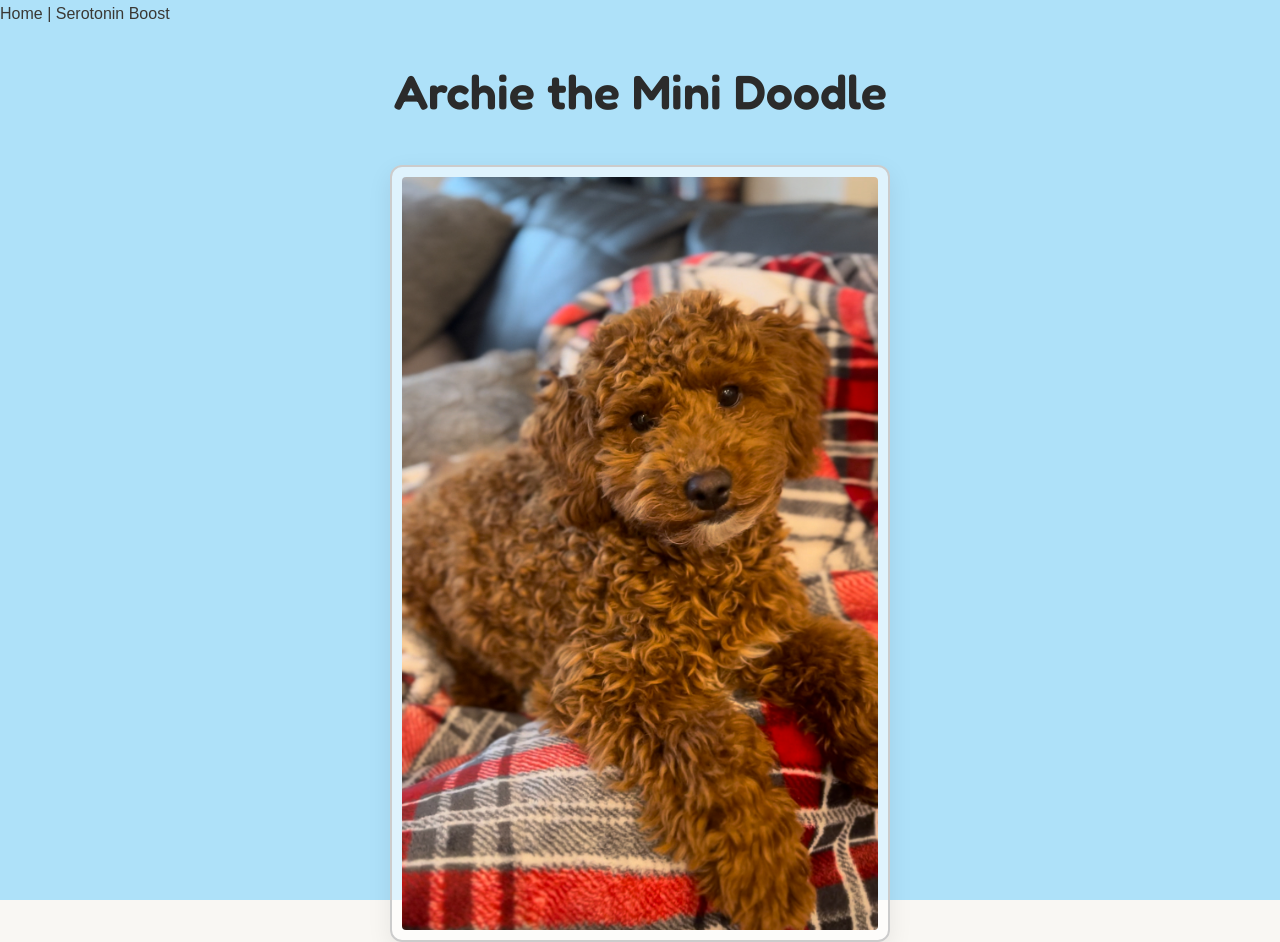
<file: serotonin.html>
<!DOCTYPE html>
<html lang="en">
<head>
    <meta charset="UTF-8">
    <title>Serotonin Boost</title>
    <link rel="stylesheet" href="style.css">
    <link rel="preconnect" href="https://fonts.googleapis.com">
    <link rel="preconnect" href="https://fonts.gstatic.com" crossorigin>
    <link href="https://fonts.googleapis.com/css2?family=Fredoka:wght@600&display=swap" rel="stylesheet">
</head>
<body>
    <div class="sky-bg">
        <div class="cloud cloud1"></div>
        <div class="cloud cloud2"></div>
        <div class="cloud cloud3"></div>
        <div class="cloud cloud4"></div>
    </div>

    <nav>
        <a href="index.html">Home</a> | 
        <a href="serotonin.html">Serotonin Boost</a>
    </nav>

    <h1 class="gallery-title">Archie the Mini Doodle</h1>

    <div class="slideshow-container">
        <img src="Archie1.jpg" class="slide">
        <img src="Archie2.jpeg" class="slide">
        <img src="Archie3.jpg" class="slide">
        <img src="Archie4.jpeg" class="slide">
        <img src="Archie5.jpeg" class="slide">
    </div>

    <script src="script.js"></script>
</body>
</html>
</file>
<file: style.css>
:root {
  --bg: #F9F7F3;
  --ink: #3A3834;
  --ink-soft: #7A766E;
  --line: #E3DED5;
  --accent: #5F6C66;
  --accent-warm: #A9664D;
  --accent-blue: #52707A;
  --accent-blue-tint: #8AACB2;
  --card: #F2EFEA;
  --font-display: 'Jost', sans-serif;
  --font-body: 'IBM Plex Sans', sans-serif;
  --font-mono: 'IBM Plex Mono', monospace;
  --sidebar-w: 260px;
}

* { box-sizing: border-box; }

html { scroll-behavior: smooth; }

body {
  margin: 0;
  background: var(--bg);
  color: var(--ink);
  font-family: var(--font-body);
  font-size: 16px;
  line-height: 1.7;
}

a { color: inherit; text-decoration: none; }
ul { list-style: none; margin: 0; padding: 0; }

.sidebar {
  position: fixed;
  top: 0; left: 0;
  width: var(--sidebar-w);
  height: 100vh;
  padding: 2.5rem 2rem;
  display: flex;
  flex-direction: column;
  justify-content: space-between;
  border-right: 1px solid var(--line);
}

.profile-photo-ring {
  position: relative;
  width: 88px;
  height: 88px;
  margin-bottom: 1.25rem;
}

.profile-photo-ring::before {
  content: '';
  position: absolute;
  top: 7px;
  left: 7px;
  width: 100%;
  height: 100%;
  border-radius: 50%;
  background: var(--accent-warm);
  z-index: 0;
}

.profile-photo {
  position: relative;
  z-index: 1;
  width: 100%;
  height: 100%;
  border-radius: 50%;
  object-fit: cover;
  display: block;
  border: 3px solid var(--bg);
  image-rendering: -webkit-optimize-contrast;
  image-rendering: crisp-edges;
}
.slideshow-container {
    max-width: 500px;
    margin: auto;
    position: relative;
    border: 6px solid #2b2b2b;
    overflow: hidden;
    background: #fff;
    padding: 10px;
    border-radius: 8px;
    box-shadow: 0 10px 30px rgba(0, 0, 0, 0.25);
}

.slide {
    width: 100%;
    height: auto;
    display: none;
    border-radius: 4px;
}
.name {
  font-family: var(--font-display);
  font-size: 1.5rem;
  font-weight: 600;
  margin-top: 1rem;
  display: block;
}

.role {
  font-family: var(--font-mono);
  font-size: 0.8rem;
  color: var(--ink-soft);
  margin-top: 0.5rem;
}

.nav { display: flex; flex-direction: column; gap: 1rem; margin-top: 3rem; }
.nav-link { font-family: var(--font-mono); font-size: 0.85rem; color: var(--ink-soft); display: flex; gap: 0.6rem; }
.nav-link:hover { color: var(--accent); }
.nav-num { color: var(--accent-warm); font-size: 0.7rem; }

main { margin-left: var(--sidebar-w); max-width: 760px; padding: 0 3rem; }

.section { padding: 4rem 0; border-top: 1px solid var(--line); }

.section-label {
  font-family: var(--font-mono);
  font-size: 0.85rem;
  color: var(--accent-warm);
  display: flex;
  gap: 0.6rem;
  margin-bottom: 2rem;
  text-transform: uppercase;
  letter-spacing: 0.04em;
}

h3, .commit-title, .skill-group-title {
  font-family: var(--font-display);
  color: var(--ink);
  margin-bottom: 0.5rem;
  display: block;
}

h3 { font-size: 1.4rem; }
.skill-group-title { font-size: 1rem; text-transform: uppercase; letter-spacing: 0.05em; color: var(--accent-warm); }

.hero { padding: 5rem 0 4rem; }
.hero-eyebrow { font-family: var(--font-mono); font-size: 0.85rem; color: var(--accent); margin: 0 0 1rem; }
.hero-headline { font-family: var(--font-display); font-size: 2.8rem; line-height: 1.1; margin: 0 0 1.5rem; }
.hero-sub { max-width: 52ch; color: var(--ink-soft); font-size: 1.05rem; }

.hero-cta {
  display: inline-block;
  margin-top: 2rem;
  font-family: var(--font-mono);
  font-size: 0.9rem;
  padding: 0.8rem 1.5rem;
  border: 1px solid var(--ink);
  background: transparent;
  color: var(--ink);
  transition: all 0.2s ease;
}

.hero-cta:hover {
  background: var(--ink);
  color: var(--bg);
}

.commit-log { padding-left: 1.5rem; display: flex; flex-direction: column; gap: 2.5rem; }
.commit-meta { font-family: var(--font-mono); font-size: 0.75rem; color: var(--ink-soft); margin-bottom: 0.3rem; }
.commit-desc { color: var(--ink-soft); margin: 0.2rem 0 0; max-width: 55ch; }

.project-grid { display: grid; gap: 1.5rem; }
.project-card {
  background: var(--card);
  padding: 2rem;
  border-left: 3px solid var(--accent-blue);
}
.project-tag { font-family: var(--font-mono); font-size: 0.75rem; color: var(--accent-warm); margin-bottom: 0.5rem; }
.project-desc { color: var(--ink-soft); margin-bottom: 1rem; }
.project-stack { font-family: var(--font-mono); font-size: 0.75rem; color: var(--ink-soft); }

.contact-desc { color: var(--ink-soft); margin-bottom: 2rem; }
.contact-grid { display: flex; gap: 2rem; margin-top: 1.5rem; }
.contact-link { font-family: var(--font-mono); font-size: 0.95rem; text-decoration: underline; }
.social-links { display: flex; flex-direction: column; gap: 0.8rem; }

.bg-shape { position: fixed; z-index: -1; background: var(--accent-blue-tint); opacity: 0.8; pointer-events: none; }
.bg-shape-1 { top: -60px; right: -140px; width: 420px; height: 460px; border-radius: 0 0 0 160px; }
.bg-shape-2 { bottom: -80px; right: -160px; width: 360px; height: 380px; border-radius: 160px 0 0 0; }

.cta-button {
  display: inline-block;
  margin-top: 2rem;
  padding: 0.8rem 1.5rem;
  border: 1px solid var(--ink);
  color: var(--ink);
  font-family: var(--font-mono);
  font-size: 0.9rem;
  text-decoration: none;
  transition: all 0.2s ease;
}

.cta-button:hover {
  background: var(--ink);
  color: var(--bg);
  cursor: pointer;
}

.job-entry { margin-bottom: 3rem; }
.job-header { display: flex; justify-content: space-between; align-items: baseline; margin-bottom: 0.5rem; }
.job-date { font-family: var(--font-mono); font-size: 0.85rem; color: var(--accent-warm); white-space: nowrap; margin-left: 1.5rem; }

.skills-stack { display: flex; flex-direction: column; gap: 1.5rem; }
.skill-group { margin-bottom: 0.5rem; }

.contact-grid a {
  color: var(--accent);
  text-decoration: none;
  font-weight: bold;
  transition: opacity 0.3s ease;
}

.contact-grid .link-underline { text-decoration: underline; }
.contact-grid a:hover { opacity: 0.7; }

/* Responsive Overrides */
@media (max-width: 860px) {
  .sidebar { position: static; width: 100%; height: auto; border-right: none; border-bottom: 1px solid var(--line); }
  main { margin-left: 0; padding: 0 1.5rem; }
  .bg-shape { display: none; }
  .job-header { flex-direction: column; align-items: flex-start; }
  .job-date { margin-left: 0; margin-top: 0.25rem; }
  .contact-grid { flex-direction: column; gap: 1rem; }
  .hero-headline { font-size: 2rem; }
}

/* Center the slideshow container */
.slideshow-container {
    max-width: 500px;
    margin: auto;
    position: relative;
    border: 2px solid #ccc;
    overflow: hidden;
    background: rgba(255, 255, 255, 0.6);
    border-radius: 12px;
    box-shadow: 0 8px 24px rgba(0, 0, 0, 0.08);
}

/* Ensure images fit inside the container */
.slide {
    width: 100%;
    height: auto;
    display: none;
}

/* ============================================================
   Light blue sky background with drifting clouds
   (used on the Serotonin Boost / slideshow page)
   ============================================================ */
.sky-bg {
    position: fixed;
    top: 0;
    left: 0;
    width: 100%;
    height: 100%;
    background: #AEE1F9;
    overflow: hidden;
    z-index: -1;
}

.cloud {
    position: absolute;
    background: #fff;
    border-radius: 100px;
    opacity: 0.9;
}

.cloud::before,
.cloud::after {
    content: '';
    position: absolute;
    background: #fff;
    border-radius: 100px;
}

/* Cloud shape: a flat base with two "bumps" on top */
.cloud1 { width: 120px; height: 40px; top: 10%; }
.cloud1::before { width: 60px; height: 60px; top: -30px; left: 15px; }
.cloud1::after  { width: 40px; height: 40px; top: -20px; left: 65px; }

.cloud2 { width: 90px; height: 30px; top: 25%; }
.cloud2::before { width: 45px; height: 45px; top: -22px; left: 10px; }
.cloud2::after  { width: 30px; height: 30px; top: -15px; left: 48px; }

.cloud3 { width: 150px; height: 50px; top: 45%; }
.cloud3::before { width: 75px; height: 75px; top: -38px; left: 20px; }
.cloud3::after  { width: 50px; height: 50px; top: -25px; left: 85px; }

.cloud4 { width: 100px; height: 35px; top: 65%; }
.cloud4::before { width: 50px; height: 50px; top: -25px; left: 12px; }
.cloud4::after  { width: 35px; height: 35px; top: -18px; left: 55px; }

/* Drift animation, each cloud at a different speed */
.cloud1 { animation: drift 40s linear infinite; left: -200px; }
.cloud2 { animation: drift 55s linear infinite; left: -150px; animation-delay: -10s; }
.cloud3 { animation: drift 70s linear infinite; left: -250px; animation-delay: -25s; }
.cloud4 { animation: drift 50s linear infinite; left: -180px; animation-delay: -5s; }

@keyframes drift {
    from { transform: translateX(0); }
    to   { transform: translateX(calc(100vw + 300px)); }
}
.gallery-title {
    font-family: 'Fredoka', sans-serif;
    font-weight: 600;
    font-size: 3rem;
    text-align: center;
    color: #2b2b2b;
    margin: 1.5rem 0 2rem;
}
</file>
